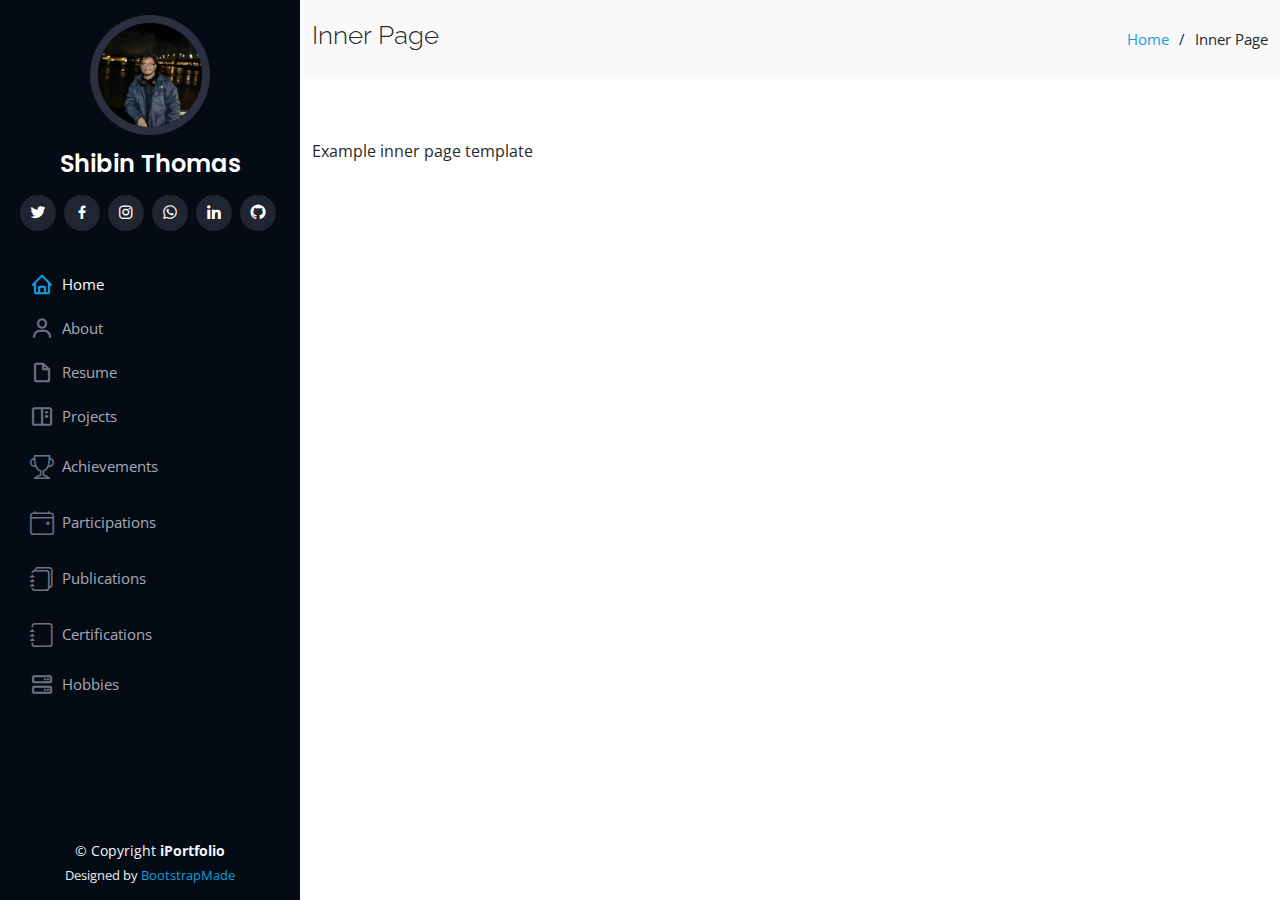
<file: inner-page.html>
<!DOCTYPE html>
<html lang="en">

<head>
  <meta charset="utf-8">
  <meta content="width=device-width, initial-scale=1.0" name="viewport">

  <title>Inner Page - iPortfolio Bootstrap Template</title>
  <meta content="" name="description">
  <meta content="" name="keywords">

  <!-- Favicons -->
  <link href="assets/img/favicon.png" rel="icon">
  <link href="assets/img/apple-touch-icon.png" rel="apple-touch-icon">

  <!-- Google Fonts -->
  <link href="https://fonts.googleapis.com/css?family=Open+Sans:300,300i,400,400i,600,600i,700,700i|Raleway:300,300i,400,400i,500,500i,600,600i,700,700i|Poppins:300,300i,400,400i,500,500i,600,600i,700,700i" rel="stylesheet">

  <!-- Vendor CSS Files -->
  <link href="assets/vendor/aos/aos.css" rel="stylesheet">
  <link href="assets/vendor/bootstrap/css/bootstrap.min.css" rel="stylesheet">
  <link href="assets/vendor/bootstrap-icons/bootstrap-icons.css" rel="stylesheet">
  <link href="assets/vendor/boxicons/css/boxicons.min.css" rel="stylesheet">
  <link href="assets/vendor/glightbox/css/glightbox.min.css" rel="stylesheet">
  <link href="assets/vendor/swiper/swiper-bundle.min.css" rel="stylesheet">

  <!-- Template Main CSS File -->
  <link href="assets/css/style.css" rel="stylesheet">

  <!-- =======================================================
  * Template Name: iPortfolio - v3.10.0
  * Template URL: https://bootstrapmade.com/iportfolio-bootstrap-portfolio-websites-template/
  * Author: BootstrapMade.com
  * License: https://bootstrapmade.com/license/
  ======================================================== -->
</head>

<body>

  <!-- ======= Mobile nav toggle button ======= -->
  <i class="bi bi-list mobile-nav-toggle d-xl-none"></i>

    <!-- ======= Header ======= -->
    <header id="header">
      <div class="d-flex flex-column">
  
        <div class="profile">
          <img src="assets/img/1.jpg" alt="" class="img-fluid rounded-circle">
          <h1 class="text-light"><a href="index.html">Shibin Thomas</a></h1>
          <div class="social-links mt-3 text-center">
            <a href="https://twitter.com/sshibinthomass" class="twitter" target="_blank"><i
                class="bx bxl-twitter"></i></a>
            <a href="https://www.facebook.com/shibint85" class="facebook" target="_blank"><i
                class="bx bxl-facebook"></i></a>
            <a href="https://instagram.com/shibin._.thomas" class="instagram" target="_blank"><i
                class="bx bxl-instagram"></i></a>
                <a href="https://api.whatsapp.com/send?phone=4915566440790" target="_blank"><i class="bx bxl-whatsapp"></i></a>
                <a href="https://www.linkedin.com/in/sshibinthomass" class="linkedin" target="_blank"><i
                class="bx bxl-linkedin"></i></a>
            <a href="https://github.com/sshibinthomass" target="_blank"><i class="bx bxl-github"></i></a>
          </div>
        </div>
  
        <nav id="navbar" class="nav-menu navbar">
          <ul>
            <li>
              <a href="index.html#hero" class="nav-link scrollto color-yellow active pb-0"><i class="bx bx-home"></i>
                <span>Home</span></a>
            </li>
            <li>
              <a href="index.html#about" class="nav-link scrollto color-yellow pb-0"><i class="bx bx-user"></i>
                <span>About</span></a>
            </li>
            <li>
              <a href="index.html#resume" class="nav-link scrollto pb-0 "><i class="bx bx-file-blank"></i> <span>Resume</span></a>
            </li>
            <li>
              <a href="index.html#project" class="nav-link scrollto pb-0 "><i class="bx bx-book-content"></i>
                <span>Projects</span></a>
            </li>
            <li>
              <a href="index.html#acheivements" class="nav-link scrollto pb-0 "><i class="bi bi-trophy"></i>
                <span>Achievements</span></a>
            </li>
            <li>
              <a href="index.html#participations" class="nav-link scrollto pb-0"><i class="bi bi-calendar4-event"></i>
                <span>Participations</span></a>
            </li>
            <li>
              <a href="index.html#publication" class="nav-link scrollto pb-0"><i class="bi bi-journals"></i>
                <span>Publications</span></a>
            </li>
            <li>
              <a href="index.html#certification" class="nav-link scrollto pb-0"><i class="bi bi-journal"></i>
                <span>Certifications</span></a>
            </li>
            <li>
              <a href="index.html#Hobbies" class="nav-link scrollto pb-0"><i class="bx bx-server"></i> <span>Hobbies</span></a>
            </li>
          </ul>
        </nav><!-- .nav-menu -->
      </div>
    </header><!-- End Header -->

  <main id="main">

    <!-- ======= Breadcrumbs ======= -->
    <section class="breadcrumbs">
      <div class="container">

        <div class="d-flex justify-content-between align-items-center">
          <h2>Inner Page</h2>
          <ol>
            <li><a href="index.html">Home</a></li>
            <li>Inner Page</li>
          </ol>
        </div>

      </div>
    </section><!-- End Breadcrumbs -->

    <section class="inner-page">
      <div class="container">
        <p>
          Example inner page template
        </p>
      </div>
    </section>

  </main><!-- End #main -->

  <!-- ======= Footer ======= -->
  <footer id="footer">
    <div class="container">
      <div class="copyright">
        &copy; Copyright <strong><span>iPortfolio</span></strong>
      </div>
      <div class="credits">
        <!-- All the links in the footer should remain intact. -->
        <!-- You can delete the links only if you purchased the pro version. -->
        <!-- Licensing information: https://bootstrapmade.com/license/ -->
        <!-- Purchase the pro version with working PHP/AJAX contact form: https://bootstrapmade.com/iportfolio-bootstrap-portfolio-websites-template/ -->
        Designed by <a href="https://bootstrapmade.com/">BootstrapMade</a>
      </div>
    </div>
  </footer><!-- End  Footer -->

  <a href="#" class="back-to-top d-flex align-items-center justify-content-center"><i class="bi bi-arrow-up-short"></i></a>

  <!-- Vendor JS Files -->
  <script src="assets/vendor/purecounter/purecounter_vanilla.js"></script>
  <script src="assets/vendor/aos/aos.js"></script>
  <script src="assets/vendor/bootstrap/js/bootstrap.bundle.min.js"></script>
  <script src="assets/vendor/glightbox/js/glightbox.min.js"></script>
  <script src="assets/vendor/isotope-layout/isotope.pkgd.min.js"></script>
  <script src="assets/vendor/swiper/swiper-bundle.min.js"></script>
  <script src="assets/vendor/typed.js/typed.min.js"></script>
  <script src="assets/vendor/waypoints/noframework.waypoints.js"></script>
  <script src="assets/vendor/php-email-form/validate.js"></script>

  <!-- Template Main JS File -->
  <script src="assets/js/main.js"></script>

</body>

</html>
</file>
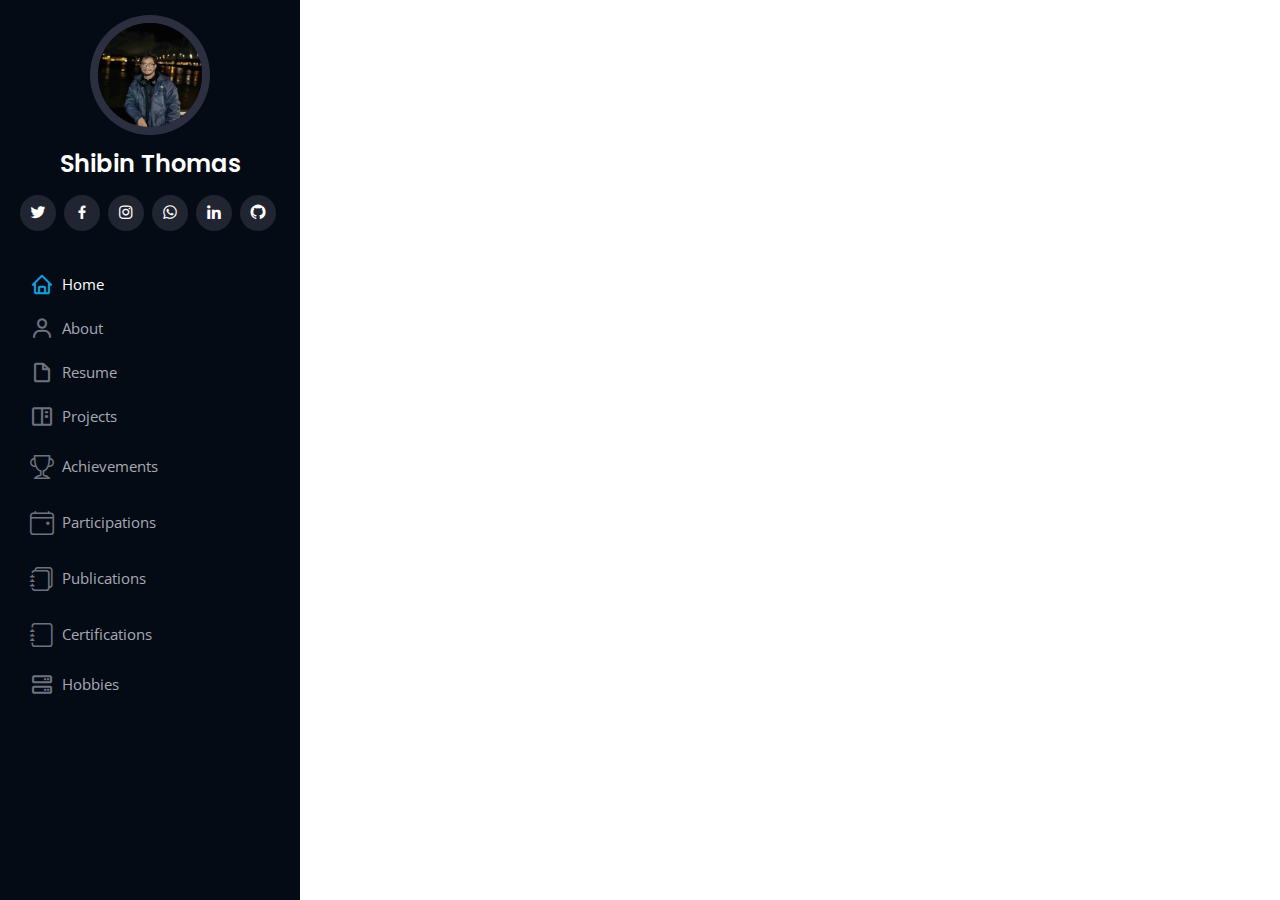
<file: participation-details.html>
<!DOCTYPE html>
<html lang="en">

<head>
  <meta charset="utf-8">
  <meta content="width=device-width, initial-scale=1.0" name="viewport">

  <title>Portfolio Details - iPortfolio Bootstrap Template</title>
  <meta content="" name="description">
  <meta content="" name="keywords">

  <!-- Favicons -->
  <link href="assets/img/favicon.png" rel="icon">
  <link href="assets/img/apple-touch-icon.png" rel="apple-touch-icon">

  <!-- Google Fonts -->
  <link href="https://fonts.googleapis.com/css?family=Open+Sans:300,300i,400,400i,600,600i,700,700i|Raleway:300,300i,400,400i,500,500i,600,600i,700,700i|Poppins:300,300i,400,400i,500,500i,600,600i,700,700i" rel="stylesheet">

  <!-- Vendor CSS Files -->
  <link href="assets/vendor/aos/aos.css" rel="stylesheet">
  <link href="assets/vendor/bootstrap/css/bootstrap.min.css" rel="stylesheet">
  <link href="assets/vendor/bootstrap-icons/bootstrap-icons.css" rel="stylesheet">
  <link href="assets/vendor/boxicons/css/boxicons.min.css" rel="stylesheet">
  <link href="assets/vendor/glightbox/css/glightbox.min.css" rel="stylesheet">
  <link href="assets/vendor/swiper/swiper-bundle.min.css" rel="stylesheet">

  <!-- Template Main CSS File -->
  <link href="assets/css/style.css" rel="stylesheet">

  <!-- =======================================================
  * Template Name: iPortfolio - v3.10.0
  * Template URL: https://bootstrapmade.com/iportfolio-bootstrap-portfolio-websites-template/
  * Author: BootstrapMade.com
  * License: https://bootstrapmade.com/license/
  ======================================================== -->
</head>

<body>
  <!-- ======= Mobile nav toggle button ======= -->
  <i class="bi bi-list mobile-nav-toggle d-xl-none"></i>

  <!-- ======= Header ======= -->
  <header id="header">
    <div class="d-flex flex-column">

      <div class="profile">
        <img src="assets/img/1.jpg" alt="" class="img-fluid rounded-circle">
        <h1 class="text-light"><a href="index.html">Shibin Thomas</a></h1>
        <div class="social-links mt-3 text-center">
          <a href="https://twitter.com/sshibinthomass" class="twitter" target="_blank"><i
              class="bx bxl-twitter"></i></a>
          <a href="https://www.facebook.com/shibint85" class="facebook" target="_blank"><i
              class="bx bxl-facebook"></i></a>
          <a href="https://instagram.com/shibin._.thomas" class="instagram" target="_blank"><i
              class="bx bxl-instagram"></i></a>
              <a href="https://api.whatsapp.com/send?phone=4915566440790" target="_blank"><i class="bx bxl-whatsapp"></i></a>
              <a href="https://www.linkedin.com/in/sshibinthomass" class="linkedin" target="_blank"><i
              class="bx bxl-linkedin"></i></a>
          <a href="https://github.com/sshibinthomass" target="_blank"><i class="bx bxl-github"></i></a>
        </div>
      </div>

      <nav id="navbar" class="nav-menu navbar">
        <ul>
          <li>
            <a href="index.html#hero" class="nav-link scrollto color-yellow active pb-0"><i class="bx bx-home"></i>
              <span>Home</span></a>
          </li>
          <li>
            <a href="index.html#about" class="nav-link scrollto color-yellow pb-0"><i class="bx bx-user"></i>
              <span>About</span></a>
          </li>
          <li>
            <a href="index.html#resume" class="nav-link scrollto pb-0 "><i class="bx bx-file-blank"></i> <span>Resume</span></a>
          </li>
          <li>
            <a href="index.html#project" class="nav-link scrollto pb-0 "><i class="bx bx-book-content"></i>
              <span>Projects</span></a>
          </li>
          <li>
            <a href="index.html#acheivements" class="nav-link scrollto pb-0 "><i class="bi bi-trophy"></i>
              <span>Achievements</span></a>
          </li>
          <li>
            <a href="index.html#participations" class="nav-link scrollto pb-0"><i class="bi bi-calendar4-event"></i>
              <span>Participations</span></a>
          </li>
          <li>
            <a href="index.html#publication" class="nav-link scrollto pb-0"><i class="bi bi-journals"></i>
              <span>Publications</span></a>
          </li>
          <li>
            <a href="index.html#certification" class="nav-link scrollto pb-0"><i class="bi bi-journal"></i>
              <span>Certifications</span></a>
          </li>
          <li>
            <a href="index.html#Hobbies" class="nav-link scrollto pb-0"><i class="bx bx-server"></i> <span>Hobbies</span></a>
          </li>
        </ul>
      </nav><!-- .nav-menu -->
    </div>
  </header><!-- End Header -->
  
  <main id="main">
    <div class="participation">
        
    </div>

  </main><!-- End #main -->

  <!-- ======= Footer ======= 
  <footer id="footer">
    <div class="container">

    </div>
  </footer>End  Footer -->

  <a href="#" class="back-to-top d-flex align-items-center justify-content-center"><i class="bi bi-arrow-up-short"></i></a>

  <!-- Vendor JS Files -->
  <script src="assets/vendor/purecounter/purecounter_vanilla.js"></script>
  <script src="assets/vendor/aos/aos.js"></script>
  <script src="assets/vendor/bootstrap/js/bootstrap.bundle.min.js"></script>
  <script src="assets/vendor/glightbox/js/glightbox.min.js"></script>
  <script src="assets/vendor/isotope-layout/isotope.pkgd.min.js"></script>
  <script src="assets/vendor/swiper/swiper-bundle.min.js"></script>
  <script src="assets/vendor/typed.js/typed.min.js"></script>
  <script src="assets/vendor/waypoints/noframework.waypoints.js"></script>
  <script src="assets/vendor/php-email-form/validate.js"></script>

  <!-- Template Main JS File -->
  <script src="assets/js/main.js"></script>
  <script src="./assets/js/participation.js"></script>

</body>
</html>
</file>
<file: assets/css/style.css>
/**
* Template Name: iPortfolio - v3.10.0
* Template URL: https://bootstrapmade.com/iportfolio-bootstrap-portfolio-websites-template/
* Author: BootstrapMade.com
* License: https://bootstrapmade.com/license/
*/

/*--------------------------------------------------------------
# General
--------------------------------------------------------------*/
body {
  font-family: "Open Sans", sans-serif;
  color: #272829;
}

a {
  color: #149ddd;
  text-decoration: none;
}

a:hover {
  color: #37b3ed;
  text-decoration: none;
}

h1,
h2,
h3,
h4,
h5,
h6 {
  font-family: "Raleway", sans-serif;
}

/*--------------------------------------------------------------
# Back to top button
--------------------------------------------------------------*/
.back-to-top {
  position: fixed;
  visibility: hidden;
  opacity: 0;
  right: 15px;
  bottom: 15px;
  z-index: 996;
  background: #149ddd;
  width: 40px;
  height: 40px;
  border-radius: 50px;
  transition: all 0.4s;
}

.back-to-top i {
  font-size: 28px;
  color: #fff;
  line-height: 0;
}

.back-to-top:hover {
  background: #2eafec;
  color: #fff;
}

.back-to-top.active {
  visibility: visible;
  opacity: 1;
}

/*--------------------------------------------------------------
# Header
--------------------------------------------------------------*/
#header {
  position: fixed;
  top: 0;
  left: 0;
  bottom: 0;
  width: 300px;
  transition: all ease-in-out 0.5s;
  z-index: 9997;
  transition: all 0.5s;
  padding: 0 15px;
  background: #040b14;
  overflow-y: auto;
}

#header .profile img {
  margin: 15px auto;
  display: block;
  width: 120px;
  border: 8px solid #2c2f3f;
}

#header .profile h1 {
  font-size: 24px;
  margin: 0;
  padding: 0;
  font-weight: 600;
  -moz-text-align-last: center;
  text-align-last: center;
  font-family: "Poppins", sans-serif;
}

#header .profile h1 a,
#header .profile h1 a:hover {
  color: #fff;
  text-decoration: none;
}

#header .profile .social-links a {
  font-size: 18px;
  display: inline-block;
  background: #212431;
  color: #fff;
  line-height: 1;
  padding: 8px 0;
  margin-right: 4px;
  border-radius: 50%;
  text-align: center;
  width: 36px;
  height: 36px;
  transition: 0.3s;
}

#header .profile .social-links a:hover {
  background: #149ddd;
  color: #fff;
  text-decoration: none;
}

#main {
  margin-left: 300px;
}

@media (max-width: 1199px) {
  #header {
    left: -300px;
  }

  #main {
    margin-left: 0;
  }
}

/*--------------------------------------------------------------
# Navigation Menu
--------------------------------------------------------------*/
/* Desktop Navigation */
.nav-menu {
  padding: 30px 0 0 0;
}

.nav-menu * {
  margin: 0;
  padding: 0;
  list-style: none;
}

.nav-menu>ul>li {
  position: relative;
  white-space: nowrap;
}

.nav-menu a,
.nav-menu a:focus {
  display: flex;
  align-items: center;
  color: #a8a9b4;
  padding: 12px 15px;
  margin-bottom: 8px;
  transition: 0.3s;
  font-size: 15px;
}

.nav-menu a i,
.nav-menu a:focus i {
  font-size: 24px;
  padding-right: 8px;
  color: #6f7180;
}

.nav-menu a:hover,
.nav-menu .active,
.nav-menu .active:focus,
.nav-menu li:hover>a {
  text-decoration: none;
  color: #fff;
}

.nav-menu a:hover i,
.nav-menu .active i,
.nav-menu .active:focus i,
.nav-menu li:hover>a i {
  color: #149ddd;
}

/* Mobile Navigation */
.mobile-nav-toggle {
  position: fixed;
  right: 15px;
  top: 15px;
  z-index: 9998;
  border: 0;
  font-size: 24px;
  transition: all 0.4s;
  outline: none !important;
  background-color: #149ddd;
  color: #fff;
  width: 40px;
  height: 40px;
  display: inline-flex;
  align-items: center;
  justify-content: center;
  line-height: 0;
  border-radius: 50px;
  cursor: pointer;
}

.mobile-nav-active {
  overflow: hidden;
}

.mobile-nav-active #header {
  left: 0;
}

/*--------------------------------------------------------------
# Hero Section
--------------------------------------------------------------*/
#hero {
  width: 100%;
  height: 100vh;
  background: url("../img/4.jpg") top center;
  background-size: cover;
}

#hero:before {
  content: "";
  background: rgba(5, 13, 24, 0.3);
  position: absolute;
  bottom: 0;
  top: 0;
  left: 0;
  right: 0;
  z-index: 1;
}

#hero .hero-container {
  position: relative;
  z-index: 2;
  min-width: 300px;
}

#hero h1 {
  margin: 0 0 10px 0;
  font-size: 64px;
  font-weight: 700;
  line-height: 56px;
  color: #fff;
}

#hero p {
  color: #fff;
  margin-bottom: 50px;
  font-size: 26px;
  font-family: "Poppins", sans-serif;
}

#hero p z {
  color: #fff;
  padding-bottom: 4px;
  letter-spacing: 1px;
  border-bottom: 3px solid #149ddd;
}

@media (min-width: 1024px) {
  #hero {
    background-attachment: fixed;
  }
}

@media (max-width: 768px) {
  #hero h1 {
    font-size: 28px;
    line-height: 36px;
  }

  #hero h2 {
    font-size: 18px;
    line-height: 24px;
    margin-bottom: 30px;
  }
}

/*--------------------------------------------------------------
# Sections General
--------------------------------------------------------------*/
section {
  padding: 60px 0;
  overflow: hidden;
}

.section-bg {
  background: #f5f8fd;
}

.section-title {
  padding-bottom: 30px;
}

.section-title h2 {
  font-size: 32px;
  font-weight: bold;
  margin-bottom: 20px;
  padding-bottom: 20px;
  position: relative;
  color: #173b6c;
}

.section-title h2::after {
  content: "";
  position: absolute;
  display: block;
  width: 50px;
  height: 3px;
  background: #149ddd;
  bottom: 0;
  left: 0;
}

.section-title p {
  margin-bottom: 0;
}

/*--------------------------------------------------------------
# About
--------------------------------------------------------------*/
.about .content h3 {
  font-weight: 700;
  font-size: 26px;
  color: #173b6c;
}

.about .content ul {
  list-style: none;
  padding: 0;
}

.about .content ul li {
  margin-bottom: 20px;
  display: flex;
  align-items: center;
}

.about .content ul strong {
  margin-right: 10px;
}

.about .content ul i {
  font-size: 16px;
  margin-right: 5px;
  color: #149ddd;
  line-height: 0;
}

.about .content p:last-child {
  margin-bottom: 0;
}

/*--------------------------------------------------------------
# Facts
--------------------------------------------------------------*/
.facts {
  padding-bottom: 30px;
}

.facts .count-box {
  padding: 30px;
  width: 100%;
}

.facts .count-box i {
  display: block;
  font-size: 44px;
  color: #149ddd;
  float: left;
  line-height: 0;
}

.facts .count-box span {
  font-size: 48px;
  line-height: 40px;
  display: block;
  font-weight: 700;
  color: #050d18;
  margin-left: 60px;
}

.facts .count-box p {
  padding: 15px 0 0 0;
  margin: 0 0 0 60px;
  font-family: "Raleway", sans-serif;
  font-size: 14px;
  color: #122f57;
}

.facts .count-box a {
  font-weight: 600;
  display: block;
  margin-top: 20px;
  color: #122f57;
  font-size: 15px;
  font-family: "Poppins", sans-serif;
  transition: ease-in-out 0.3s;
}

.facts .count-box a:hover {
  color: #1f5297;
}

/*--------------------------------------------------------------
# Akills
--------------------------------------------------------------*/
.skills .progress {
  height: 60px;
  display: block;
  background: none;
  border-radius: 0;
}

.skills .progress .skill {
  padding: 0;
  margin: 0 0 6px 0;
  text-transform: uppercase;
  display: block;
  font-weight: 600;
  font-family: "Poppins", sans-serif;
  color: #050d18;
}

.skills .progress .skill .val {
  float: right;
  font-style: normal;
}

.skills .progress-bar-wrap {
  background: #dce8f8;
  height: 10px;
}

.skills .progress-bar {
  width: 1px;
  height: 10px;
  transition: 0.9s;
  background-color: #149ddd;
}

/*--------------------------------------------------------------
# Resume
--------------------------------------------------------------*/
.resume .resume-title {
  font-size: 26px;
  font-weight: 700;
  margin-top: 20px;
  margin-bottom: 20px;
  color: #050d18;
}

.resume .resume-item {
  padding: 0 0 20px 20px;
  margin-top: -2px;
  border-left: 2px solid #1f5297;
  position: relative;
}

.resume .resume-item h4 {
  line-height: 18px;
  font-size: 18px;
  font-weight: 600;
  text-transform: uppercase;
  font-family: "Poppins", sans-serif;
  color: #050d18;
  margin-bottom: 10px;
}

.resume .resume-item h5 {
  font-size: 16px;
  background: #e4edf9;
  padding: 5px 15px;
  display: inline-block;
  font-weight: 600;
  margin-bottom: 10px;
}

.resume .resume-item ul {
  padding-left: 20px;
}

.resume .resume-item ul li {
  padding-bottom: 10px;
}

.resume .resume-item:last-child {
  padding-bottom: 0;
}

.resume .resume-item::before {
  content: "";
  position: absolute;
  width: 16px;
  height: 16px;
  border-radius: 50px;
  left: -9px;
  top: 0;
  background: #fff;
  border: 2px solid #1f5297;
}

/*--------------------------------------------------------------
# Portfolio
--------------------------------------------------------------*/
.portfolio .portfolio-item {
  margin-bottom: 30px;
}

.portfolio #portfolio-flters {
  padding: 0;
  margin: 0 auto 35px auto;
  list-style: none;
  text-align: center;
  background: #fff;
  border-radius: 50px;
  padding: 2px 15px;
}

.portfolio #portfolio-flters li {
  cursor: pointer;
  display: inline-block;
  padding: 10px 15px 8px 15px;
  font-size: 14px;
  font-weight: 600;
  line-height: 1;
  text-transform: uppercase;
  color: #272829;
  margin-bottom: 5px;
  transition: all 0.3s ease-in-out;
}

.portfolio #portfolio-flters li:hover,
.portfolio #portfolio-flters li.filter-active {
  color: #149ddd;
}

.portfolio #portfolio-flters li:last-child {
  margin-right: 0;
}

.portfolio .portfolio-wrap {
  transition: 0.3s;
  position: relative;
  overflow: hidden;
  z-index: 1;
}

.portfolio .portfolio-wrap::before {
  content: "";
  background: rgba(255, 255, 255, 0.5);
  position: absolute;
  left: 0;
  right: 0;
  top: 0;
  bottom: 0;
  transition: all ease-in-out 0.3s;
  z-index: 2;
  opacity: 0;
}

.portfolio .portfolio-wrap .portfolio-links {
  opacity: 1;
  left: 0;
  right: 0;
  bottom: -60px;
  z-index: 3;
  position: absolute;
  transition: all ease-in-out 0.3s;
  display: flex;
  justify-content: center;
}

.portfolio .portfolio-wrap .portfolio-links a {
  color: #fff;
  font-size: 20px;
  text-align: center;
  font-weight: bold;
  background: rgba(1, 7, 10, 0.596);
  transition: 1s;
  width: 100%;
}

.portfolio .portfolio-wrap .portfolio-links a:hover {
  background: rgb(1, 6, 8);
}

.portfolio .portfolio-wrap .portfolio-links a+a {
  border-left: 1px solid #37b3ed;
}

.portfolio .portfolio-wrap:hover::before {
  top: 0;
  left: 0;
  right: 0;
  bottom: 0;
  opacity: 1;
}

.portfolio .portfolio-wrap:hover .portfolio-links {
  opacity: 1;
  bottom: 0;
}

/*--------------------------------------------------------------
# Portfolio Details
--------------------------------------------------------------*/
.portfolio-details {
  padding-top: 40px;
}

.portfolio-details .portfolio-details-slider img {
  width: 100%;
}

.portfolio-details .portfolio-details-slider .swiper-pagination {
  margin-top: 20px;
  position: relative;
}

.portfolio-details .portfolio-details-slider .swiper-pagination .swiper-pagination-bullet {
  width: 12px;
  height: 12px;
  background-color: #fff;
  opacity: 1;
  border: 1px solid #149ddd;
}

.portfolio-details .portfolio-details-slider .swiper-pagination .swiper-pagination-bullet-active {
  background-color: #149ddd;
}

.portfolio-details .portfolio-info {
  padding: 30px;
  box-shadow: 0px 0 30px rgba(5, 13, 24, 0.08);
}

.portfolio-details .portfolio-info h3 {
  font-size: 22px;
  font-weight: 700;
  margin-bottom: 20px;
  padding-bottom: 20px;
  border-bottom: 1px solid #eee;
}

.portfolio-details .portfolio-info ul {
  list-style: none;
  padding: 0;
  font-size: 15px;
}

.portfolio-details .portfolio-info ul li+li {
  margin-top: 10px;
}

.portfolio-details .portfolio-description {
  padding-top: 30px;
}

.portfolio-details .portfolio-description h2 {
  font-size: 26px;
  font-weight: 700;
  margin-bottom: 20px;
}

.portfolio-details .portfolio-description p {
  padding: 0;
}

/*--------------------------------------------------------------
# Services
--------------------------------------------------------------*/
.services .icon-box {
  margin-bottom: 20px;
}

.services .icon {
  float: left;
  display: flex;
  align-items: center;
  justify-content: center;
  width: 54px;
  height: 54px;
  background: #149ddd;
  border-radius: 50%;
  transition: 0.5s;
  border: 1px solid #149ddd;
}

.services .icon i {
  color: #fff;
  font-size: 24px;
  line-height: 0;
}

.services .icon-box:hover .icon {
  background: #fff;
}

.services .icon-box:hover .icon i {
  color: #149ddd;
}

.services .title {
  margin-left: 80px;
  font-weight: 700;
  margin-bottom: 15px;
  font-size: 18px;
}

.services .title a {
  color: #343a40;
}

.services .title a:hover {
  color: #149ddd;
}

.services .description {
  margin-left: 80px;
  line-height: 24px;
  font-size: 14px;
}

/*--------------------------------------------------------------
# Testimonials
--------------------------------------------------------------*/
.testimonials .testimonials-carousel,
.testimonials .testimonials-slider {
  overflow: hidden;
}

.testimonials .testimonial-item {
  box-sizing: content-box;
  text-align: center;
  min-height: 320px;
}

.testimonials .testimonial-item .testimonial-img {
  width: 160px;
  border-radius: 40%;
  margin: 0 auto;
}

.testimonials .testimonial-item h3 {
  font-size: 24px;
  font-weight: bold;
  margin: 10px 0 5px 0;
  color: #11111188;
}

.testimonials .testimonial-item h4 {
  font-size: 14px;
  color: #999;
  margin: 0;
}

.testimonials .testimonial-item .quote-icon-left,
.testimonials .testimonial-item .quote-icon-right {
  color: #c3e8fa;
  font-size: 26px;
}

.testimonials .testimonial-item .quote-icon-left {
  display: inline-block;
  left: -5px;
  position: relative;
}

.testimonials .testimonial-item .quote-icon-right {
  display: inline-block;
  right: -5px;
  position: relative;
  top: 10px;
}

.testimonials .testimonial-item p {
  font-style: italic;
  margin: 0 15px 15px 15px;
  padding: 20px;
  background: #fff;
  position: relative;
  margin-bottom: 35px;
  border-radius: 6px;
  box-shadow: 0px 2px 15px rgba(0, 0, 0, 0.1);
}

.testimonials .testimonial-item p::after {
  content: "";
  width: 0;
  height: 0;
  border-top: 20px solid #fff;
  border-right: 20px solid transparent;
  border-left: 20px solid transparent;
  position: absolute;
  bottom: -20px;
  left: calc(50% - 20px);
}

.testimonials .swiper-pagination {
  margin-top: 20px;
  position: relative;
}

.testimonials .swiper-pagination .swiper-pagination-bullet {
  width: 12px;
  height: 12px;
  background-color: #fff;
  opacity: 1;
  border: 1px solid #149ddd;
}

.testimonials .swiper-pagination .swiper-pagination-bullet-active {
  background-color: #149ddd;
}

/*--------------------------------------------------------------
# Contact
--------------------------------------------------------------*/
.contact {
  padding-bottom: 130px;
}

.contact .info {
  padding: 30px;
  background: #fff;
  width: 100%;
  box-shadow: 0 0 24px 0 rgba(0, 0, 0, 0.12);
}

.contact .info i {
  font-size: 20px;
  color: #149ddd;
  float: left;
  width: 44px;
  height: 44px;
  background: #dff3fc;
  display: flex;
  justify-content: center;
  align-items: center;
  border-radius: 50px;
  transition: all 0.3s ease-in-out;
}

.contact .info h4 {
  padding: 0 0 0 60px;
  font-size: 22px;
  font-weight: 600;
  margin-bottom: 5px;
  color: #050d18;
}

.contact .info p {
  padding: 0 0 10px 60px;
  margin-bottom: 20px;
  font-size: 14px;
  color: #173b6c;
}

.contact .info .email p {
  padding-top: 5px;
}

.contact .info .social-links {
  padding-left: 60px;
}

.contact .info .social-links a {
  font-size: 18px;
  display: inline-block;
  background: #333;
  color: #fff;
  line-height: 1;
  padding: 8px 0;
  border-radius: 50%;
  text-align: center;
  width: 36px;
  height: 36px;
  transition: 0.3s;
  margin-right: 10px;
}

.contact .info .social-links a:hover {
  background: #149ddd;
  color: #fff;
}

.contact .info .email:hover i,
.contact .info .address:hover i,
.contact .info .phone:hover i {
  background: #149ddd;
  color: #fff;
}

.contact .php-email-form {
  width: 100%;
  padding: 30px;
  background: #fff;
  box-shadow: 0 0 24px 0 rgba(0, 0, 0, 0.12);
}

.contact .php-email-form .form-group {
  padding-bottom: 8px;
}

.contact .php-email-form .validate {
  display: none;
  color: red;
  margin: 0 0 15px 0;
  font-weight: 400;
  font-size: 13px;
}

.contact .php-email-form .error-message {
  display: none;
  color: #fff;
  background: #ed3c0d;
  text-align: left;
  padding: 15px;
  font-weight: 600;
}

.contact .php-email-form .error-message br+br {
  margin-top: 25px;
}

.contact .php-email-form .sent-message {
  display: none;
  color: #fff;
  background: #18d26e;
  text-align: center;
  padding: 15px;
  font-weight: 600;
}

.contact .php-email-form .loading {
  display: none;
  background: #fff;
  text-align: center;
  padding: 15px;
}

.contact .php-email-form .loading:before {
  content: "";
  display: inline-block;
  border-radius: 50%;
  width: 24px;
  height: 24px;
  margin: 0 10px -6px 0;
  border: 3px solid #18d26e;
  border-top-color: #eee;
  -webkit-animation: animate-loading 1s linear infinite;
  animation: animate-loading 1s linear infinite;
}

.contact .php-email-form .form-group {
  margin-bottom: 15px;
}

.contact .php-email-form label {
  padding-bottom: 8px;
}

.contact .php-email-form input,
.contact .php-email-form textarea {
  border-radius: 0;
  box-shadow: none;
  font-size: 14px;
}

.contact .php-email-form input {
  height: 44px;
}

.contact .php-email-form textarea {
  padding: 10px 15px;
}

.contact .php-email-form button[type=submit] {
  background: #149ddd;
  border: 0;
  padding: 10px 24px;
  color: #fff;
  transition: 0.4s;
  border-radius: 4px;
}

.contact .php-email-form button[type=submit]:hover {
  background: #37b3ed;
}

@-webkit-keyframes animate-loading {
  0% {
    transform: rotate(0deg);
  }

  100% {
    transform: rotate(360deg);
  }
}

@keyframes animate-loading {
  0% {
    transform: rotate(0deg);
  }

  100% {
    transform: rotate(360deg);
  }
}

/*--------------------------------------------------------------
# Breadcrumbs
--------------------------------------------------------------*/
.breadcrumbs {
  padding: 20px 0;
  background: #f9f9f9;
}

.breadcrumbs h2 {
  font-size: 26px;
  font-weight: 300;
}

.breadcrumbs ol {
  display: flex;
  flex-wrap: wrap;
  list-style: none;
  padding: 0;
  margin: 0;
  font-size: 15px;
}

.breadcrumbs ol li+li {
  padding-left: 10px;
}

.breadcrumbs ol li+li::before {
  display: inline-block;
  padding-right: 10px;
  color: #0e2442;
  content: "/";
}

@media (max-width: 768px) {
  .breadcrumbs .d-flex {
    display: block !important;
  }

  .breadcrumbs ol {
    display: block;
  }

  .breadcrumbs ol li {
    display: inline-block;
  }
}

/*--------------------------------------------------------------
# Footer
--------------------------------------------------------------*/
#footer {
  padding: 15px;
  color: #f4f6fd;
  font-size: 14px;
  position: fixed;
  left: 0;
  bottom: 0;
  width: 300px;
  z-index: 9999;
  background: #040b14;
}

#footer .copyright {
  text-align: center;
}

#footer .credits {
  padding-top: 5px;
  text-align: center;
  font-size: 13px;
  color: #eaebf0;
}

@media (max-width: 1199px) {
  #footer {
    position: static;
    width: auto;
    padding-right: 20px 15px;
  }
}

/*--------------------------------------------------------------
# skills
--------------------------------------------------------------*/
.skills .icon-box {
  text-align: center;
  padding: 15px 15px 15px 15px;
  transition: all ease-in-out 0.3s;
  background: rgba(218, 137, 137, 0.397);
  box-shadow: 0px 0 35px 0 rgba(0, 0, 0, 0.08);
  height: 100%;
}

.skills .icon-box .icon {
  margin: 0 auto;
  width: 90px;
  height: 90px;
  display: flex;
  align-items: center;
  justify-content: center;
  transition: ease-in-out 0.3s;
  position: relative;
}

.skills .icon-box .icon i {
  font-size: 36px;
  transition: 0.5s;
  position: relative;
}

.skills .icon-box .icon svg {
  position: absolute;
  top: 0;
  left: 0;
}

.skills .icon-box .icon svg path {
  transition: 0.5s;
  fill: #f5f5f5;
}

.skills .icon-box h4 {
  font-weight: 600;
  margin: 5px 0 0px 0;
  font-size: 18px;
}

.skills .icon-box h4 a {
  color: #222222;
  transition: ease-in-out 0.3s;
}

.skills .icon-box p {
  line-height: 24px;
  font-size: 14px;
  margin-bottom: 0;
}

.skills .iconbox-blue i {
  color: #47aeff;
}

.skills .iconbox-blue:hover .icon i {
  color: #fff;
}

.skills .iconbox-blue:hover .icon path {
  fill: #47aeff;
}

.skills .iconbox-orange i {
  color: #ffa76e;
}

.skills .iconbox-orange:hover .icon i {
  color: #fff;
}

.skills .iconbox-orange:hover .icon path {
  fill: #ffa76e;
}

.skills .iconbox-pink i {
  color: #e80368;
}

.skills .iconbox-pink:hover .icon i {
  color: #fff;
}

.skills .iconbox-pink:hover .icon path {
  fill: #e80368;
}

.skills .iconbox-yellow i {
  color: #ffbb2c;
}

.skills .iconbox-yellow:hover .icon i {
  color: #fff;
}

.skills .iconbox-yellow:hover .icon path {
  fill: #ffbb2c;
}

.skills .iconbox-red i {
  color: #ff5828;
}

.skills .iconbox-red:hover .icon i {
  color: #fff;
}

.skills .iconbox-red:hover .icon path {
  fill: #ff5828;
}

.skills .iconbox-teal i {
  color: #11dbcf;
}

.skills .iconbox-teal:hover .icon i {
  color: #fff;
}

.skills .iconbox-teal:hover .icon path {
  fill: #11dbcf;
}

/* Mobile responsive styles for skills */
@media (max-width: 992px) {
  .skills .icon-box {
    padding: 15px 10px;
  }

  .skills .icon-box .icon {
    width: 80px;
    height: 80px;
  }

  .skills .icon-box h4 {
    font-size: 16px;
  }
}

@media (max-width: 768px) {
  .skills .icon-box {
    padding: 10px 5px;
  }

  .skills .icon-box .icon {
    width: 70px;
    height: 70px;
  }

  .skills .icon-box h4 {
    font-size: 14px;
  }
}
</file>
